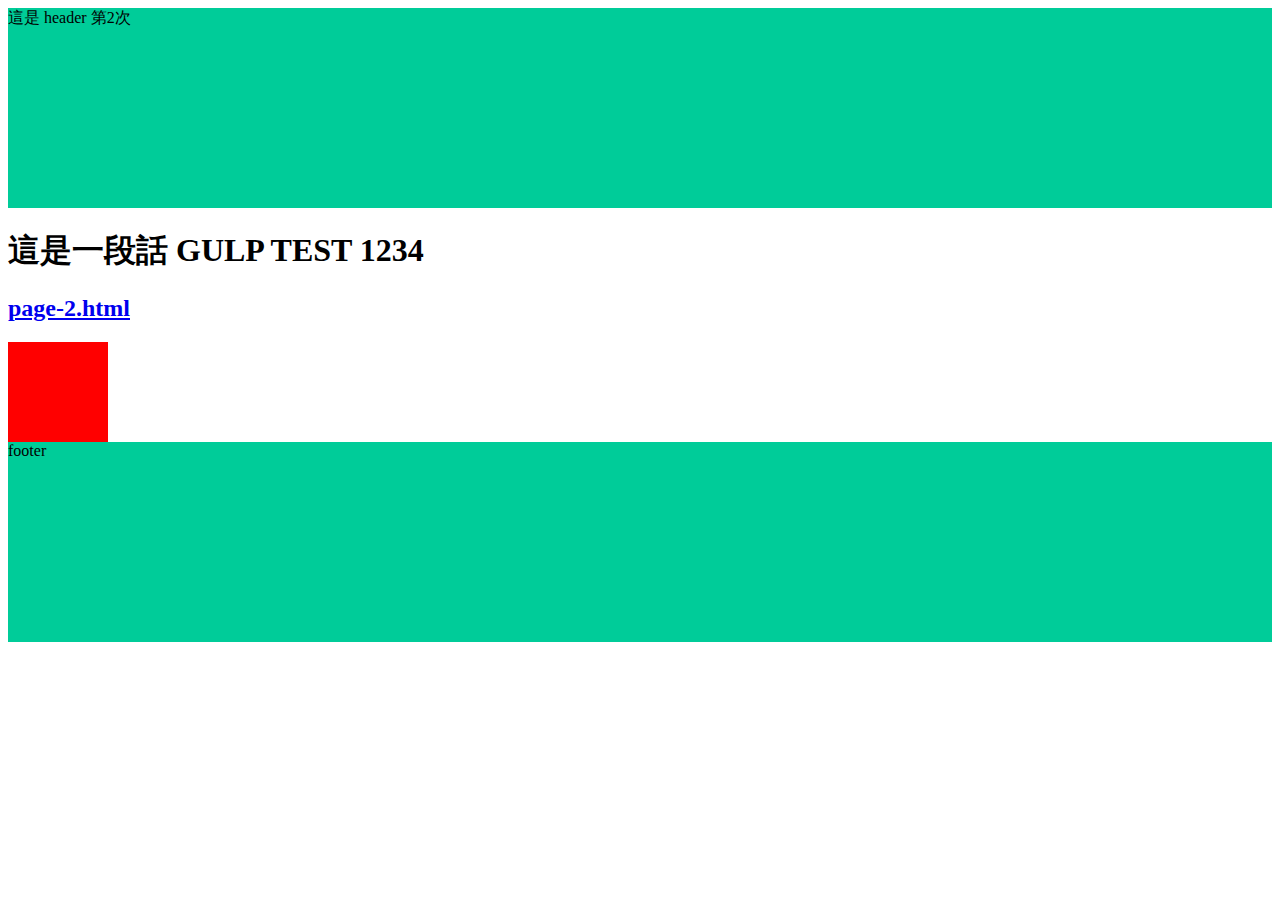
<file: index.html>
<!DOCTYPE html>
<html lang="en">

<head>
  <meta charset="UTF-8">
  <meta name="viewport" content="width=device-width, initial-scale=1.0">
  <meta http-equiv="X-UA-Compatible" content="ie=edge">
  <title>
    首頁
  </title>
  <link rel="stylesheet" href="./assets/style/all.css">
</head>

<body>
  <header class="header">
    這是 header 第2次
  </header>

  
<h1>
  這是一段話 GULP TEST 1234
</h1>
<h2><a href="page-2.html">page-2.html</a></h2>

<div class="box"></div>

    <footer class="footer">
      footer
    </footer>
    <script src="./assets/js/vendors.js"></script>
    <script src="./assets/js/all.js"></script>
</body>

</html>
</file>
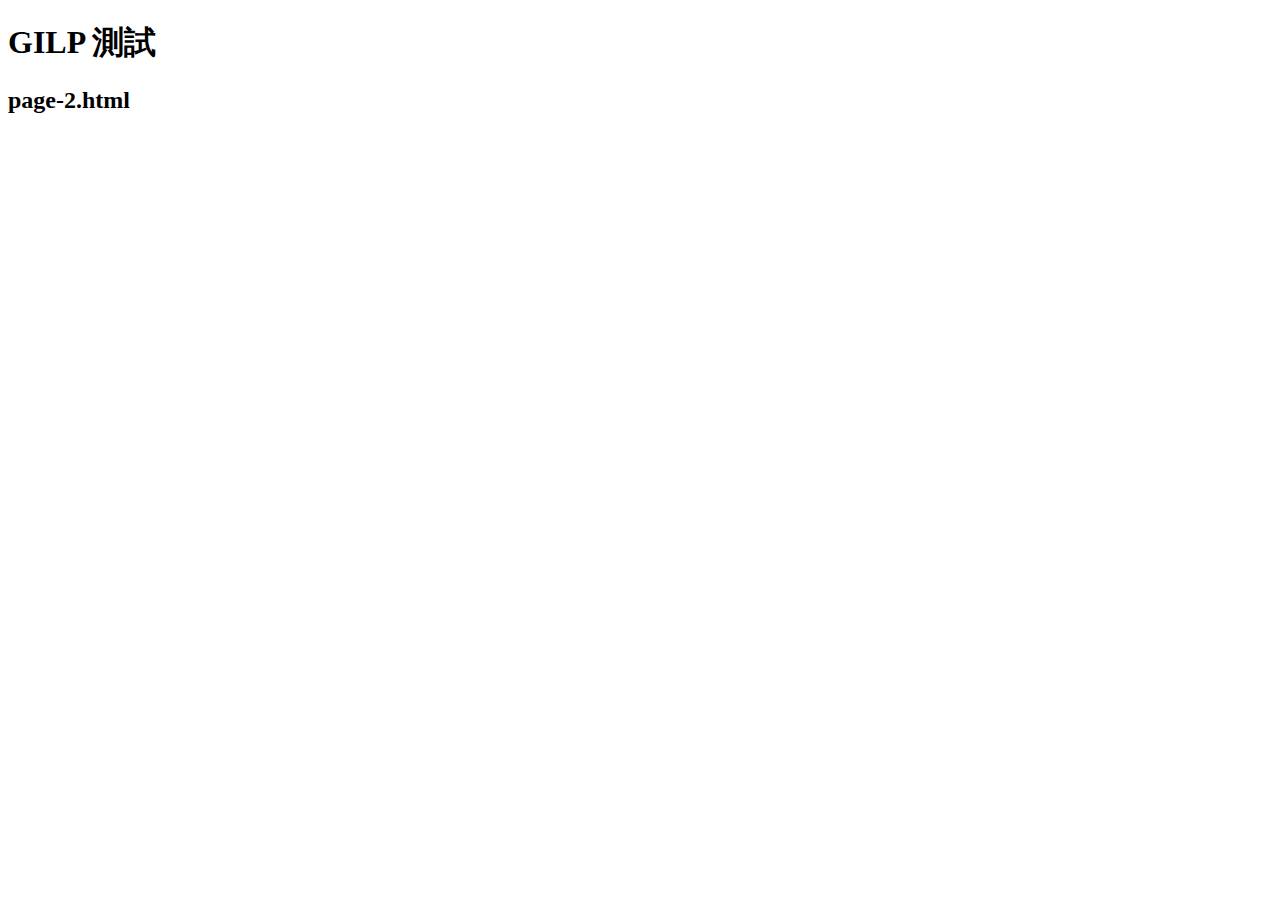
<file: page-2.html>
<!DOCTYPE html>
<html lang="en">

<head>
    <meta charset="UTF-8">
    <meta http-equiv="X-UA-Compatible" content="IE=edge">
    <meta name="viewport" content="width=\, initial-scale=1.0">
    <title>page-2.html</title>
</head>

<body>
    <h1>GILP 測試</h1>
    <h2>page-2.html</h2>
</body>

</html>
</file>
<file: assets/style/all.css>
.header {
  height: 200px;
  background-color: #00cc99; }

.footer {
  height: 200px;
  background-color: #00cc99; }

.box {
  width: 100px;
  height: 100px;
  background-color: red;
  display: -webkit-box;
  display: -ms-flexbox;
  display: flex;
  -webkit-transition: all 0.5s;
  -o-transition: all 0.5s;
  transition: all 0.5s; }
  .box:hover {
    width: 200px;
    background-color: #00cc99; }

/*# sourceMappingURL=all.css.map */
</file>
